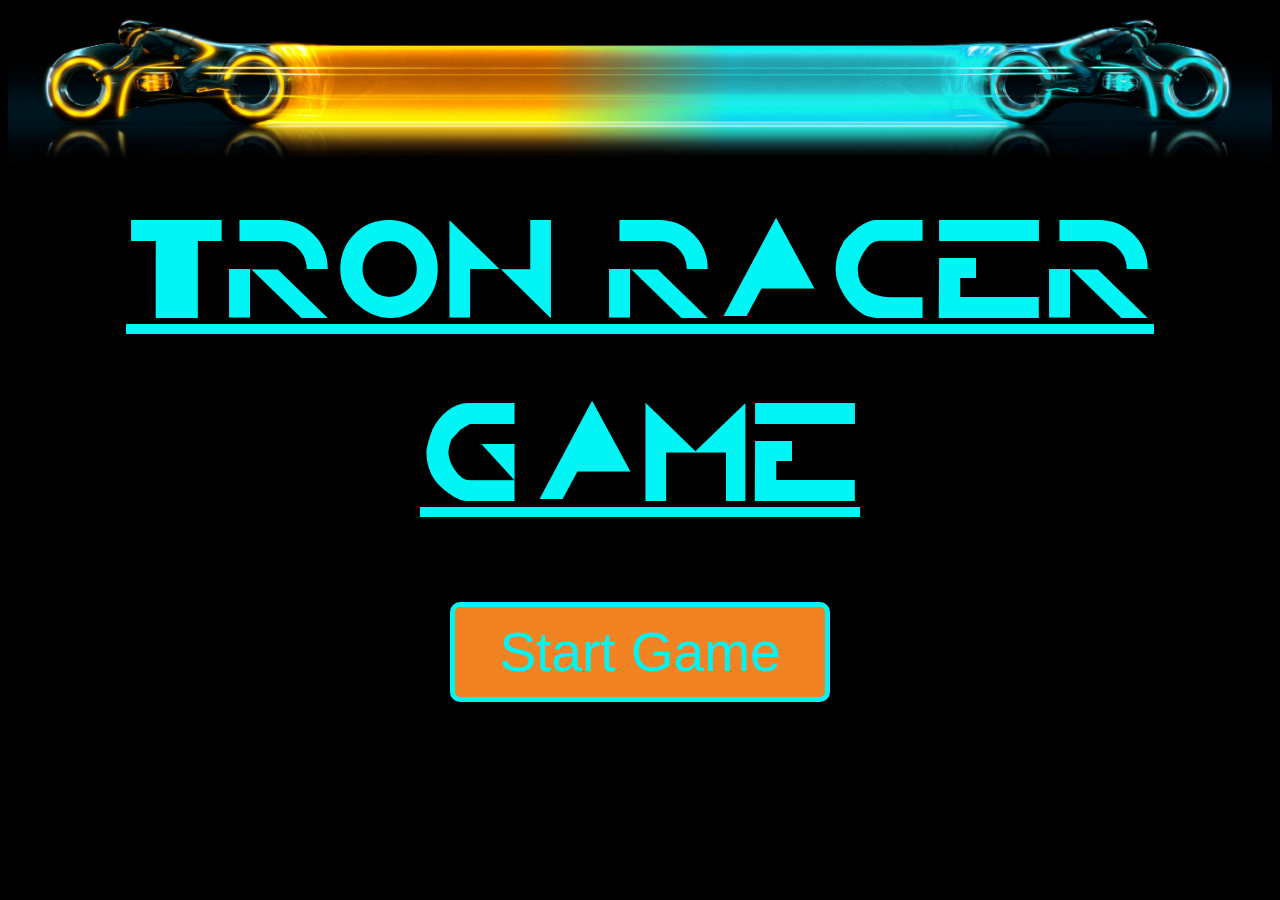
<file: index.html>
<!DOCTYPE html>
<html xmlns="http://www.w3.org/1999/xhtml">
	<head>
    <meta http-equiv="Content-Type" content="text/html; charset=utf-8"/>
    <link rel="stylesheet" type="text/css" href="style.css"/>
	</head>
<body>
	<img id="banner" src="images/banner.png">
	
	<!-- Hey Guys! I know I'm not supposed to ever include styles directly onto tags but this is the only way I could get this to work for the font I pulled from the Internet! -->

	<h1 style="font-family:'TRON';font-weight:normal; ">Tron Racer Game</h1>

	<!-- Button for switching to the game page -->
	<form action="game.html">
		<input id="start" type="submit" value="Start Game">
	</form>
	
</body>
</html>
</file>
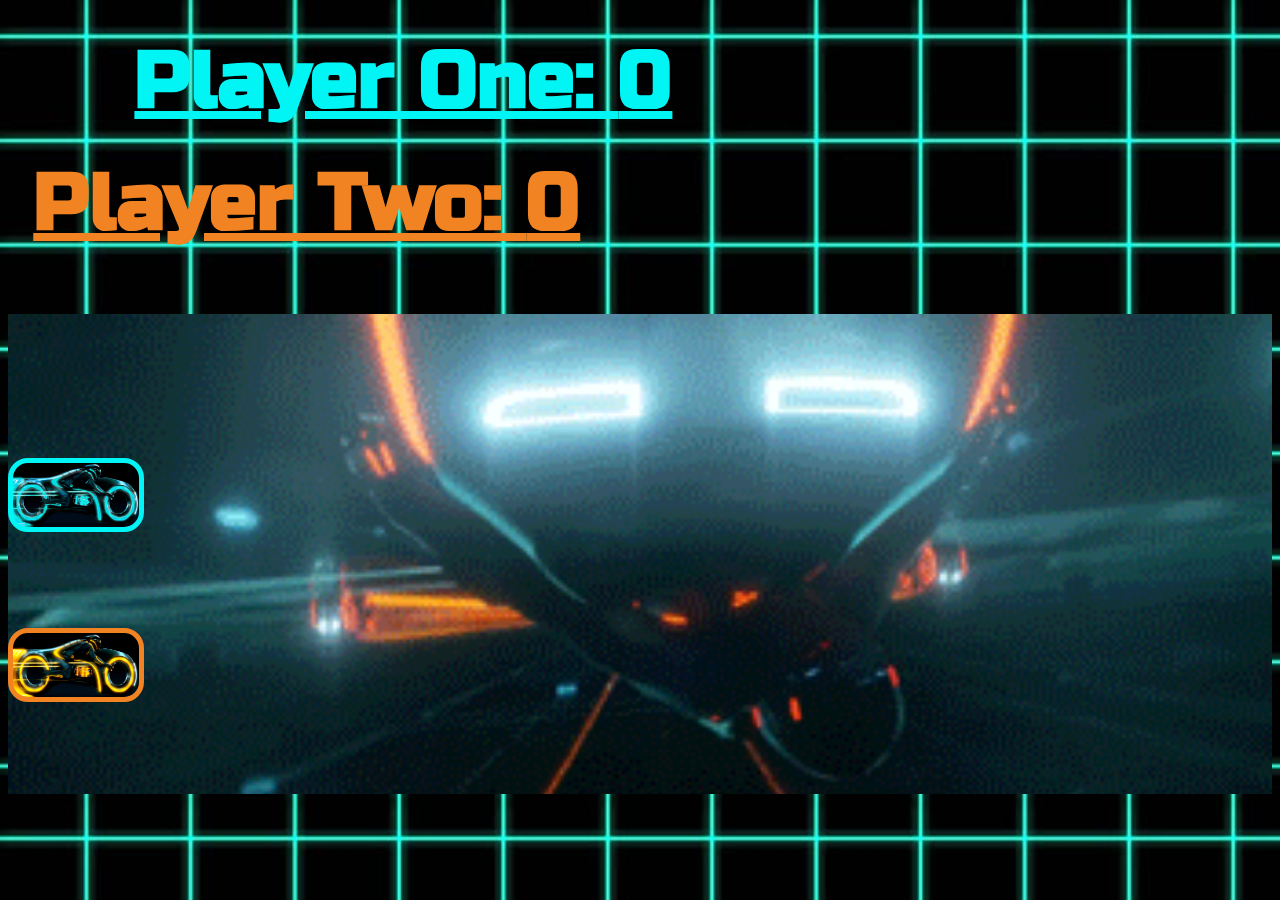
<file: game.html>
<!DOCTYPE html>
<html>
<head>
	<title>Tron Racer Game</title>
	<link rel="stylesheet" href="css/game.css">
	<link href="https://fonts.googleapis.com/css?family=Russo+One" rel="stylesheet">
</head>
<body>

	<!-- Player Score Section -->

	<h1 id="playerOne">Player One:
		<div id="playerOneScore" class="score">0</div>
	</h1>
	<h1 id="playerTwo">Player Two:
		<div id="playerTwoScore" class="score">0</div>
	</h1>
	
	<!-- Main Section for the gameboard -->

	<div id="gameBoard">
		<img id="blueBike" class="bike" src="images/blue-bike.png" alt="blue-bike img">
		<img id="orangeBike" class="bike" src="images/orange-bike.png" alt="orange-bike img">
	</div>
	
	<script src="https://code.jquery.com/jquery-3.2.1.min.js" 
	integrity="sha256-hwg4gsxgFZhOsEEamdOYGBf13FyQuiTwlAQgxVSNgt4=" 
	crossorigin="anonymous"> 
	</script>
	<script type="text/javascript" src="js/app.js"></script>
</body>
</html>
</file>
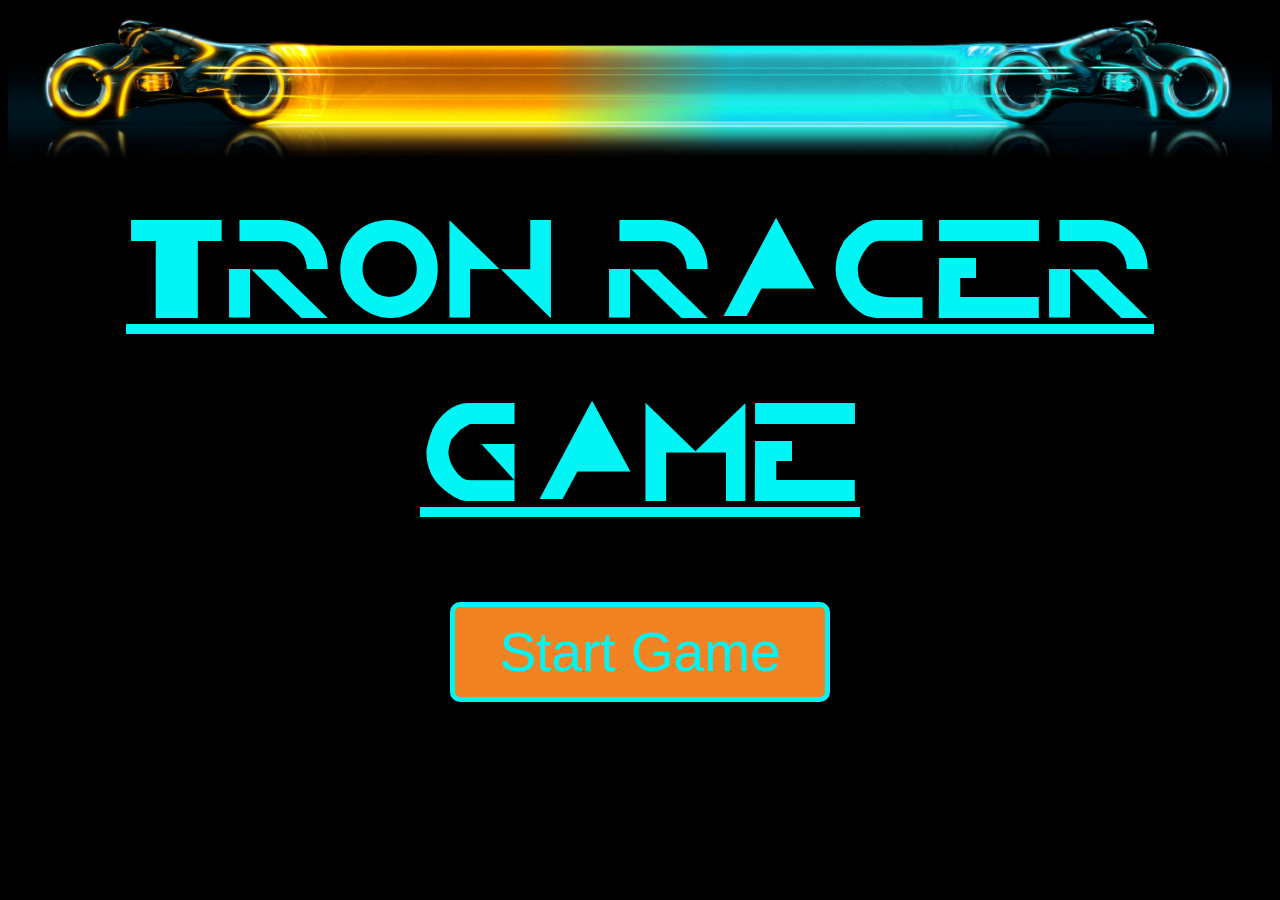
<file: landing.html>
<!DOCTYPE html>
<html xmlns="http://www.w3.org/1999/xhtml">
	<head>
    <meta http-equiv="Content-Type" content="text/html; charset=utf-8"/>
    <link rel="stylesheet" type="text/css" href="style.css"/>
	</head>
<body>
	<img id="banner" src="images/banner.png">
	
	<!-- Hey Guys! I know I'm not supposed to ever include styles directly onto tags but this is the only way I could get this to work for the font I pulled from the Internet! -->

	<h1 style="font-family:'TRON';font-weight:normal; ">Tron Racer Game</h1>

	<!-- Button for switching to the game page -->
	<form action="../game.html">
		<input id="start" type="submit" value="Start Game">
	</form>
	
</body>
</html>
</file>
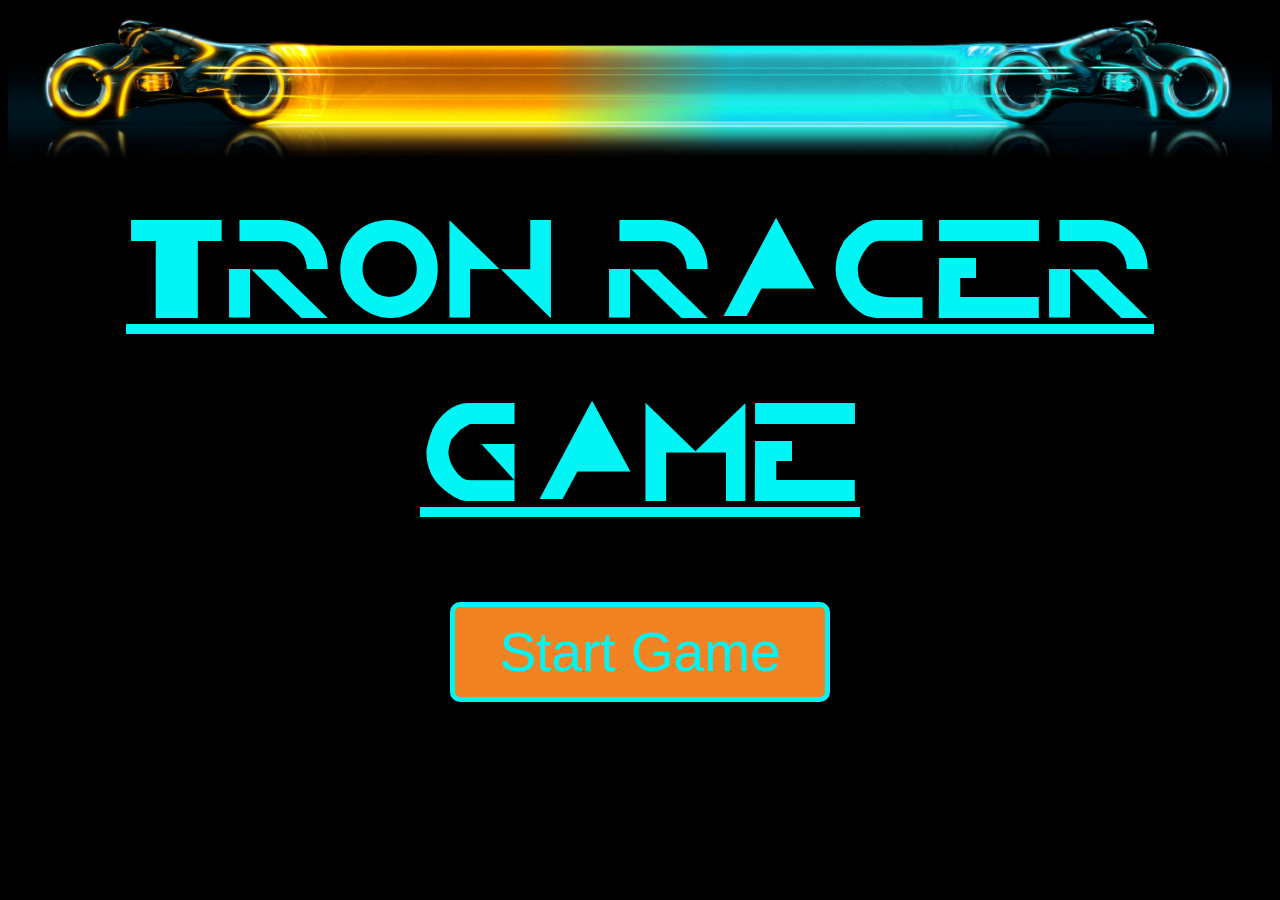
<file: tron/landing.html>
<!DOCTYPE html>
<html xmlns="http://www.w3.org/1999/xhtml">
	<head>
    <meta http-equiv="Content-Type" content="text/html; charset=utf-8"/>
    <link rel="stylesheet" type="text/css" href="style.css"/>
	</head>
<body>
	<img id="banner" src="../images/banner.png">
	
	<!-- Hey Guys! I know I'm not supposed to ever include styles directly onto tags but this is the only way I could get this to work for the font I pulled from the Internet! -->

	<h1 style="font-family:'TRON';font-weight:normal; ">Tron Racer Game</h1>

	<!-- Button for switching to the game page -->
	<form action="../game.html">
		<input id="start" type="submit" value="Start Game">
	</form>
	
</body>
</html>
</file>
<file: style.css>
body {
	background-color: black;
	text-align: center;

}

/*Top Bike Banner*/

#banner {
	width: 100%;
	height: 5%;
}

/*Landing Page Title*/

@font-face {
	font-family: 'TRON';
	font-style: normal;
	font-weight: normal;
	src: local('TRON'), url('TRON.woff') format('woff');
}

h1 {
	color: #01F5F5;
	font-size: 100px;
	margin-top: 0px;
	text-decoration: underline;
}

/*Button*/

#start {
	display: inline-block;
	width: 30%;
	height: 100px;
	background-color: #F18323;
	color: #01F5F5;
	border-radius: 10px;
	font-size: 55px;
	border: 5px solid #01F5F5;
}

#start:hover {
	color: white;
	border: 5px solid white;
}

/*Media Query for Tablet Version*/

@media only screen 
  and (min-device-width: 768px) 
  and (max-device-width: 1024px) 
  and (orientation: landscape) 
  and (-webkit-min-device-pixel-ratio: 1) {

 h1 {
	font-size: 87px;
  margin: 50px;
 }	
}
</file>
<file: css/game.css>
body {
	background-color: black;
	background-image: url("../images/grid.jpg");
	background-size: cover;
}

/* Gameboard with gif as background */

#gameBoard  {
	width: 100%;
	height: 30em;
  background-image: url("../images/giphy (2).gif");
  background-size: cover;
  margin-top: 5%;
 }

/*Player Score Section*/

@font-face {
	font-family: 'TRON';
	font-style: normal;
	font-weight: normal;
	src: local('TRON'), url('TRON.woff') format('woff');
}

h1 {
	font-size: 80px;
	display: inline-block;
	margin: 2% 2% 0% 2%;
	text-decoration: underline;
	font-family: 'Russo One', sans-serif;
 }

.score {
	display: inline;
}

#playerOne {
	color: #01F5F5;
	margin-left: 10%;
}

#playerTwo {
	color: #F18323;
}

/* Bike/Player Section */
 .bike {
 	height: 4em;
 	width: 10%;
 	display: block;
 	border-radius: 20px;
	padding-left: 0%;
 }

#blueBike{
 	border: 5px solid #01F5F5;
 	border-radius: 20px;
 	position: relative;
 	top: 30%;
 	background-color: #01F5F5;
 }

 #orangeBike {
	border: 5px solid #F18323;
	position: relative;
	top: 50%;
	background-color: #F18323;
 }

 /*Media Query for Tablet Version*/

@media only screen 
  and (min-device-width: 768px) 
  and (max-device-width: 1024px) 
  and (orientation: landscape) 
  and (-webkit-min-device-pixel-ratio: 1) {

	h1 {
    font-size: 50px;
		margin: 2% 2% 0% 2%;
	}

	#gameBoard {
		margin-top: 6%;
	}

  .bike {
    width: 12%; 
  }

  #playerOne {
  	margin-left: 16%;

  }

 }
</file>
<file: tron/style.css>
/* #### Generated By: http://www.cufonfonts.com #### */

body {
	background-color: black;
	text-align: center;

}

/*Top Bike Banner*/

#banner {
	width: 100%;
	height: 5%;
}

/*Landing Page Title*/

@font-face {
	font-family: 'TRON';
	font-style: normal;
	font-weight: normal;
	src: local('TRON'), url('TRON.woff') format('woff');
}

h1 {
	color: #01F5F5;
	font-size: 100px;
	margin-top: 0px;
	text-decoration: underline;
}

/*Button*/

#start {
	display: inline-block;
	width: 30%;
	height: 100px;
	background-color: #F18323;
	color: #01F5F5;
	border-radius: 10px;
	font-size: 55px;
	border: 5px solid #01F5F5;
}

#start:hover {
	color: white;
	border: 5px solid white;
}

/*Media Query for Tablet Version*/
@media only screen 
  and (min-device-width: 768px) 
  and (max-device-width: 1024px) 
  and (orientation: landscape) 
  and (-webkit-min-device-pixel-ratio: 1) {

 h1 {
	font-size: 87px;
  margin: 50px;
 }	
}
</file>
